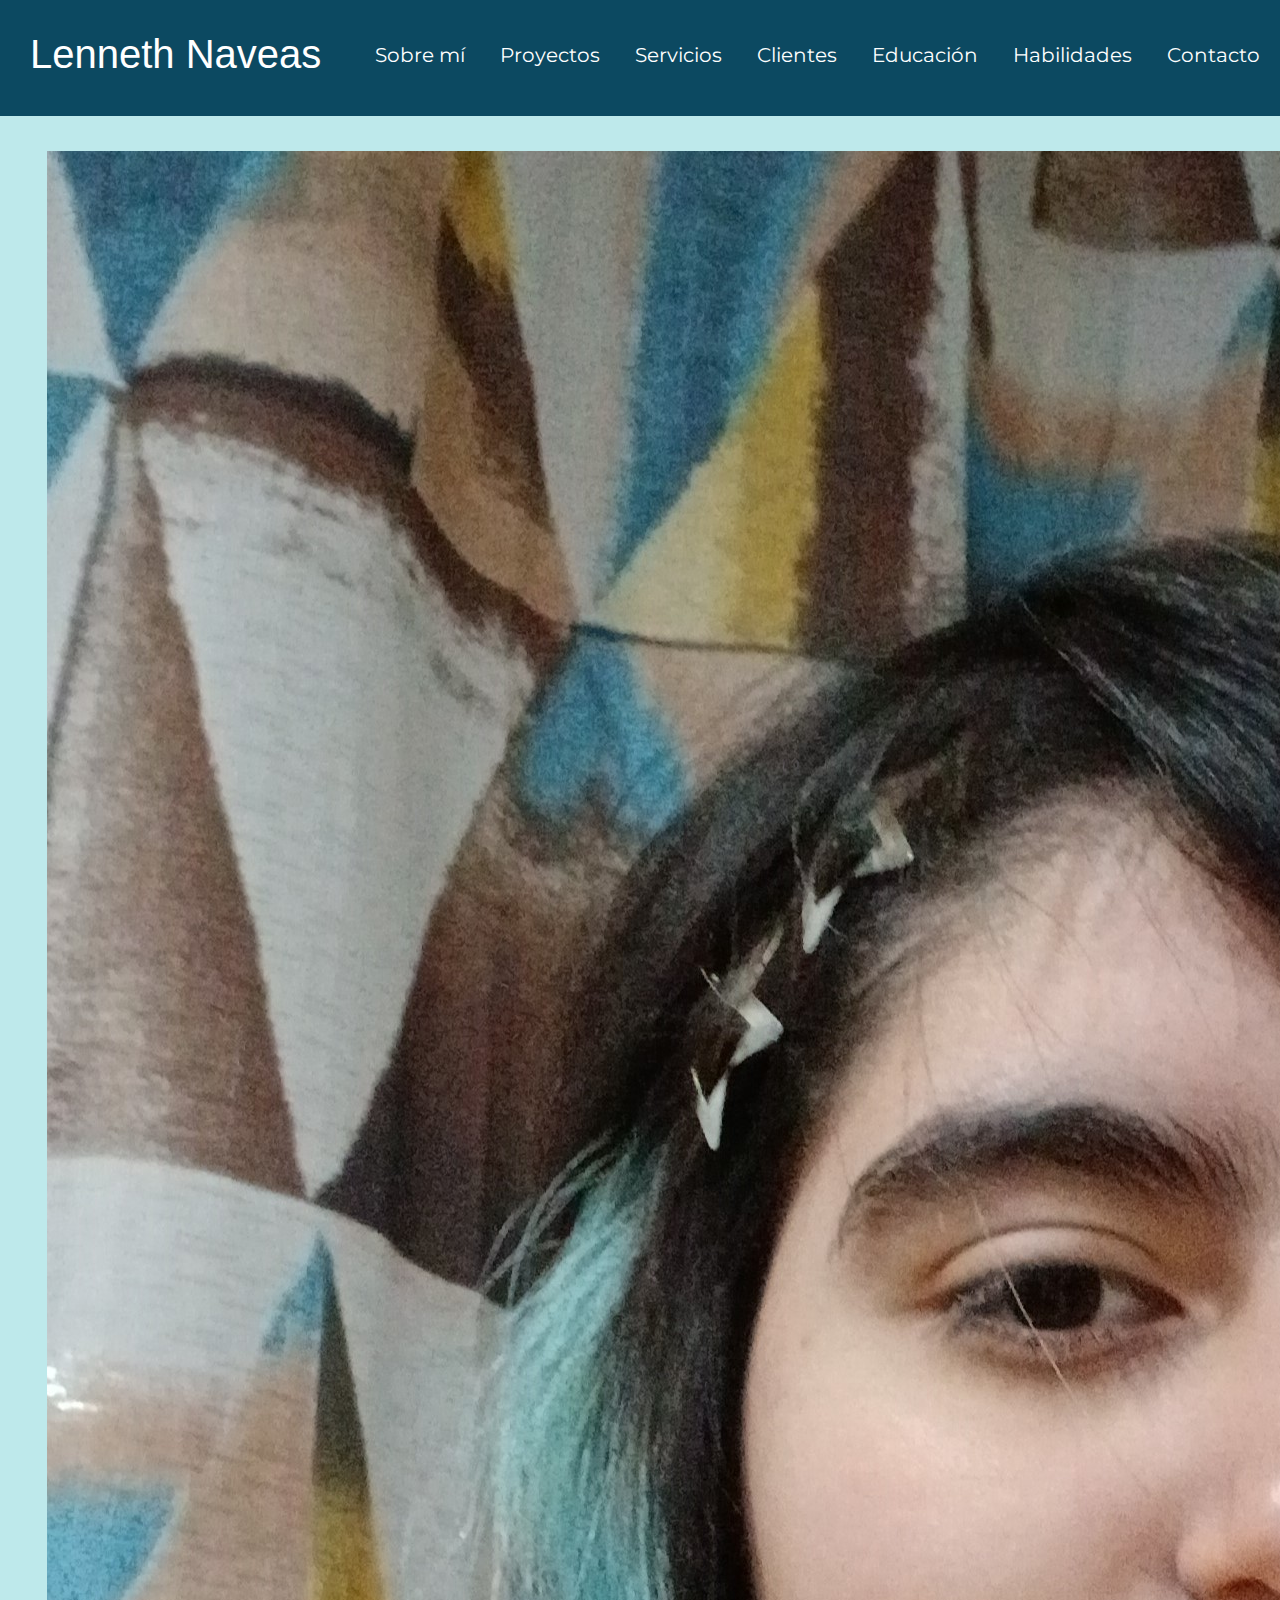
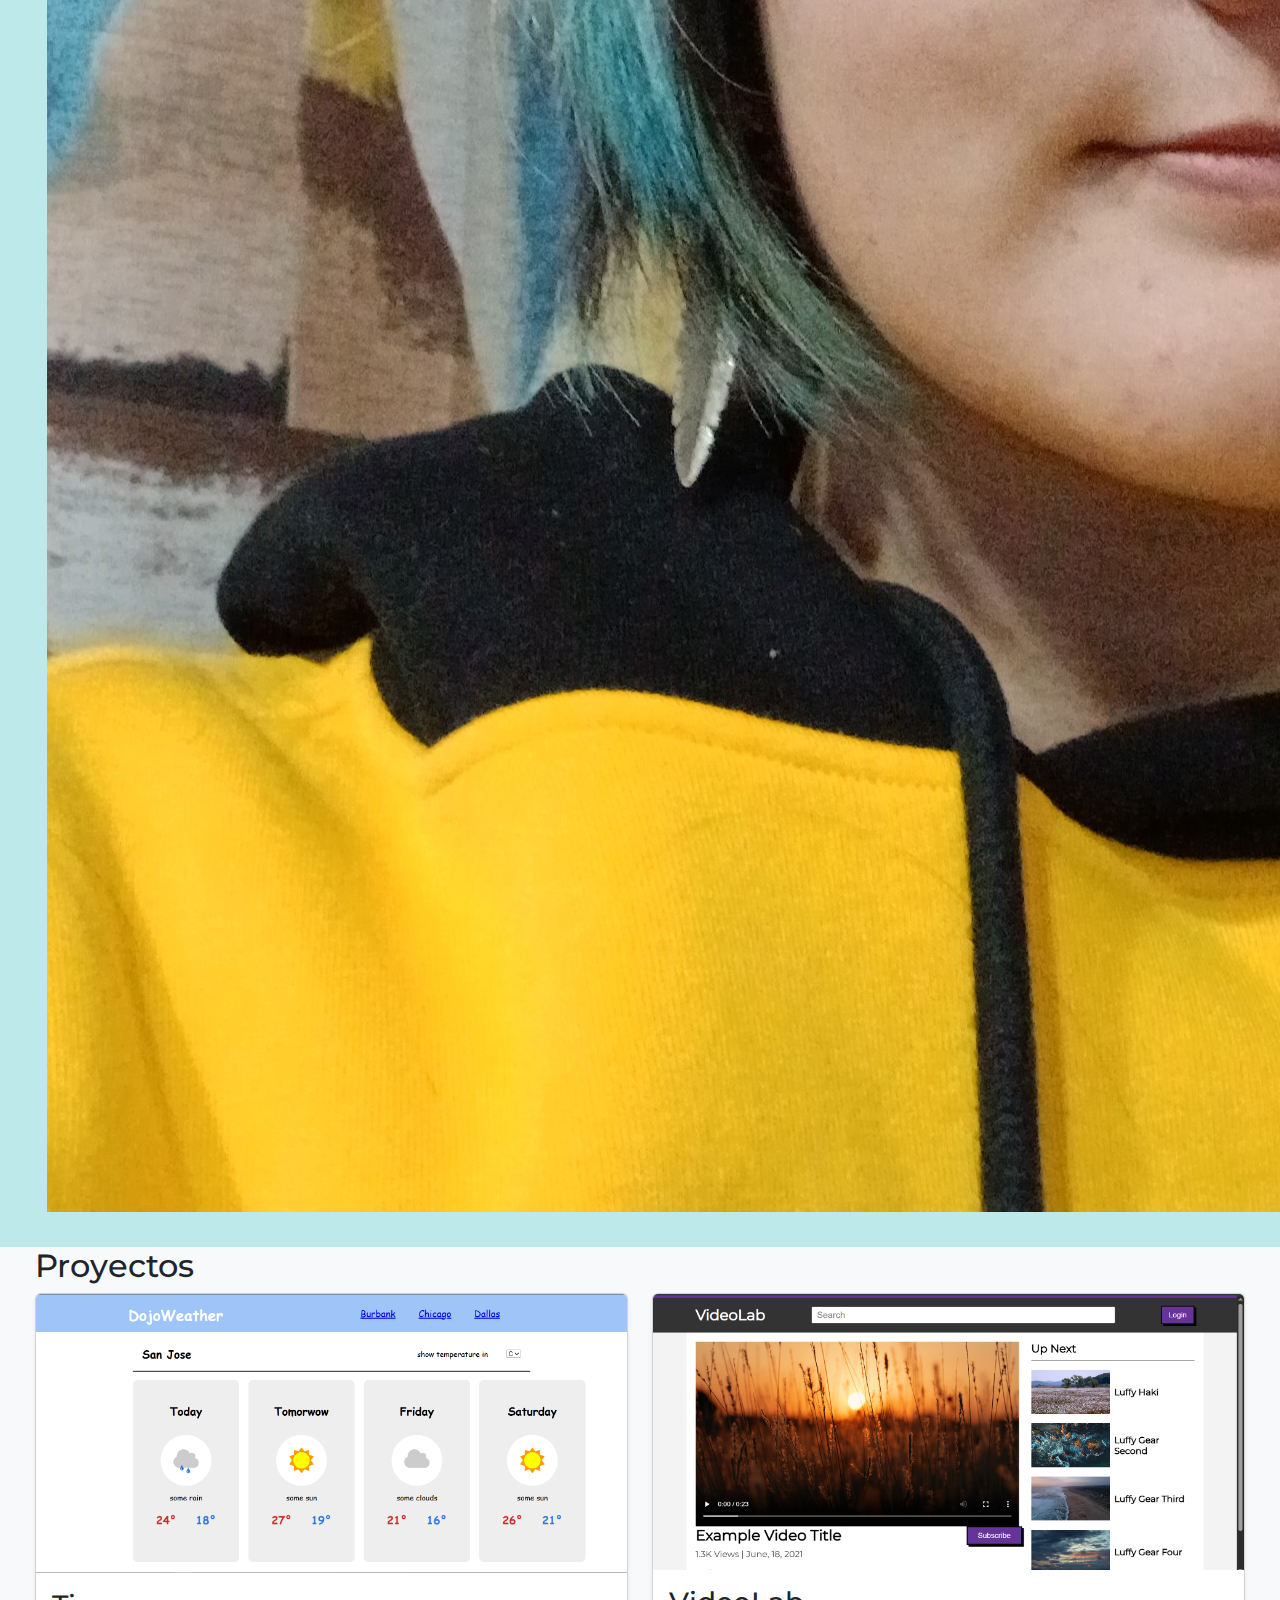
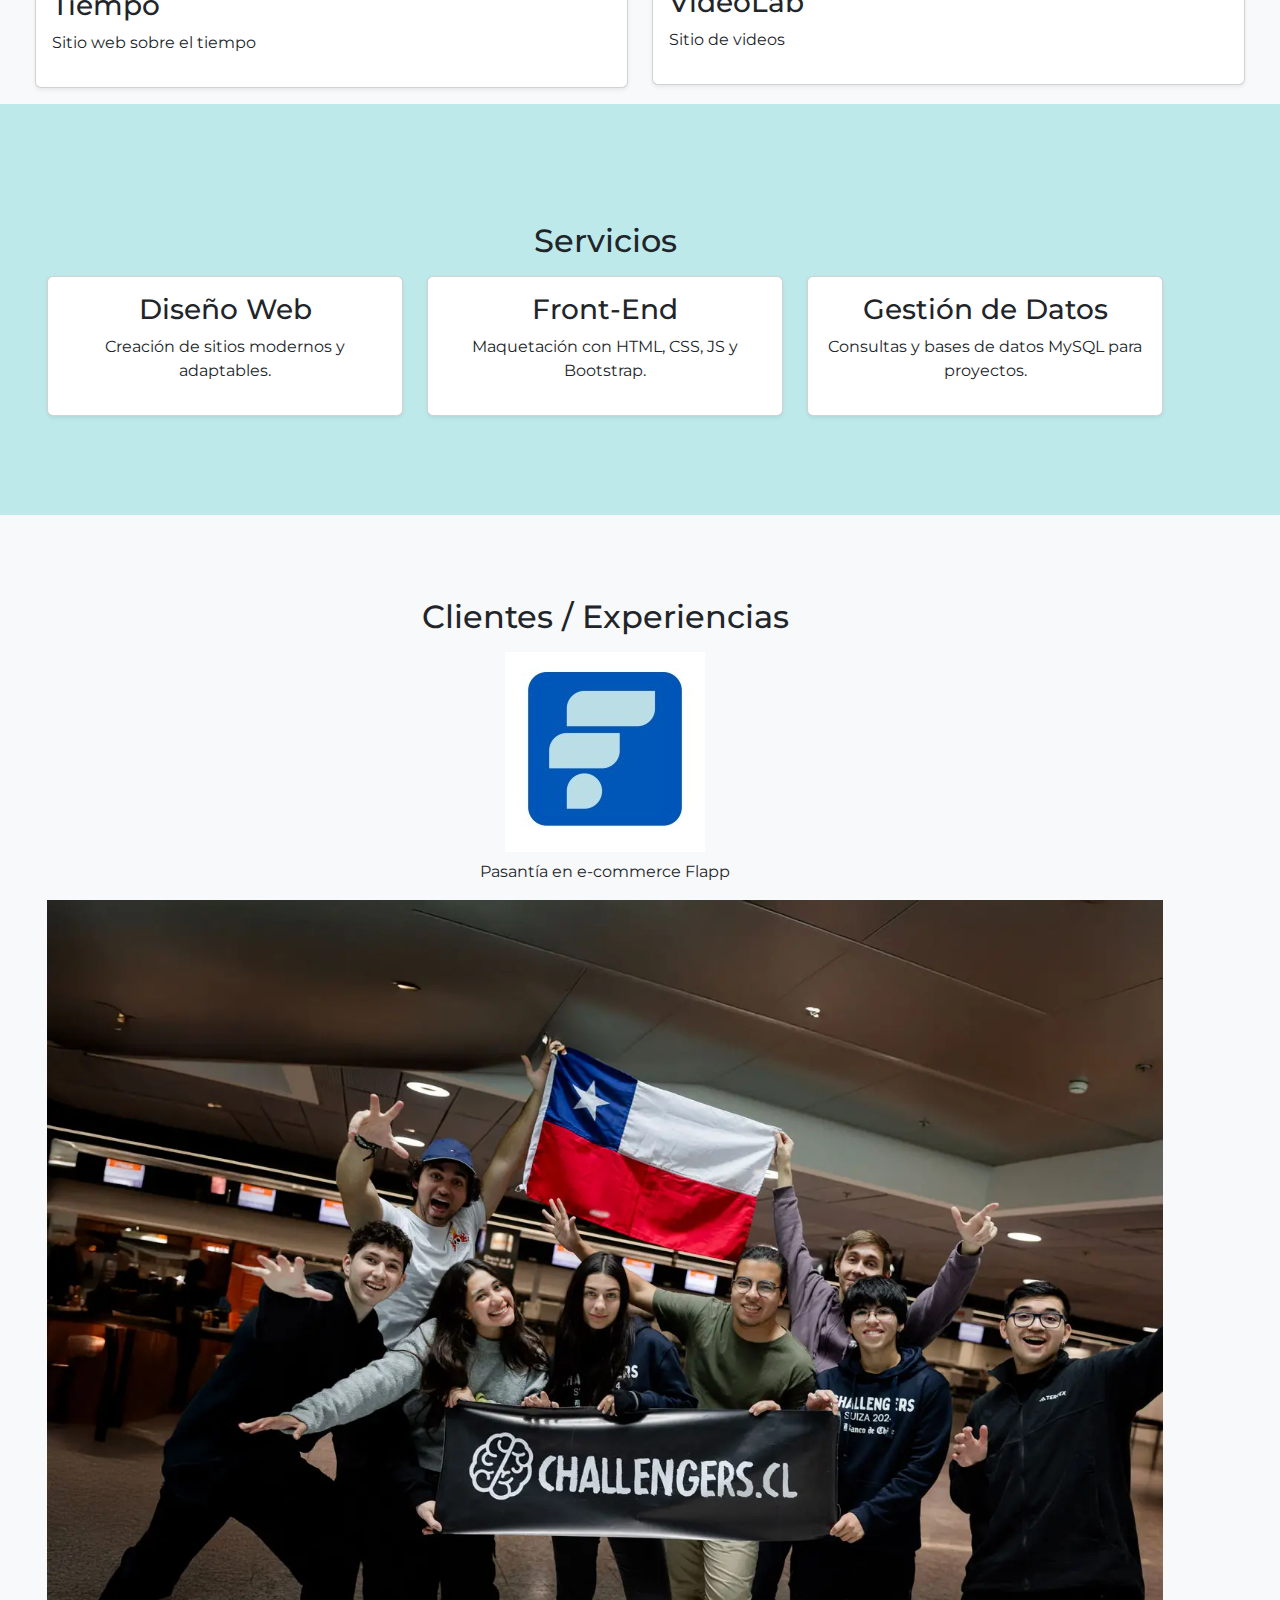
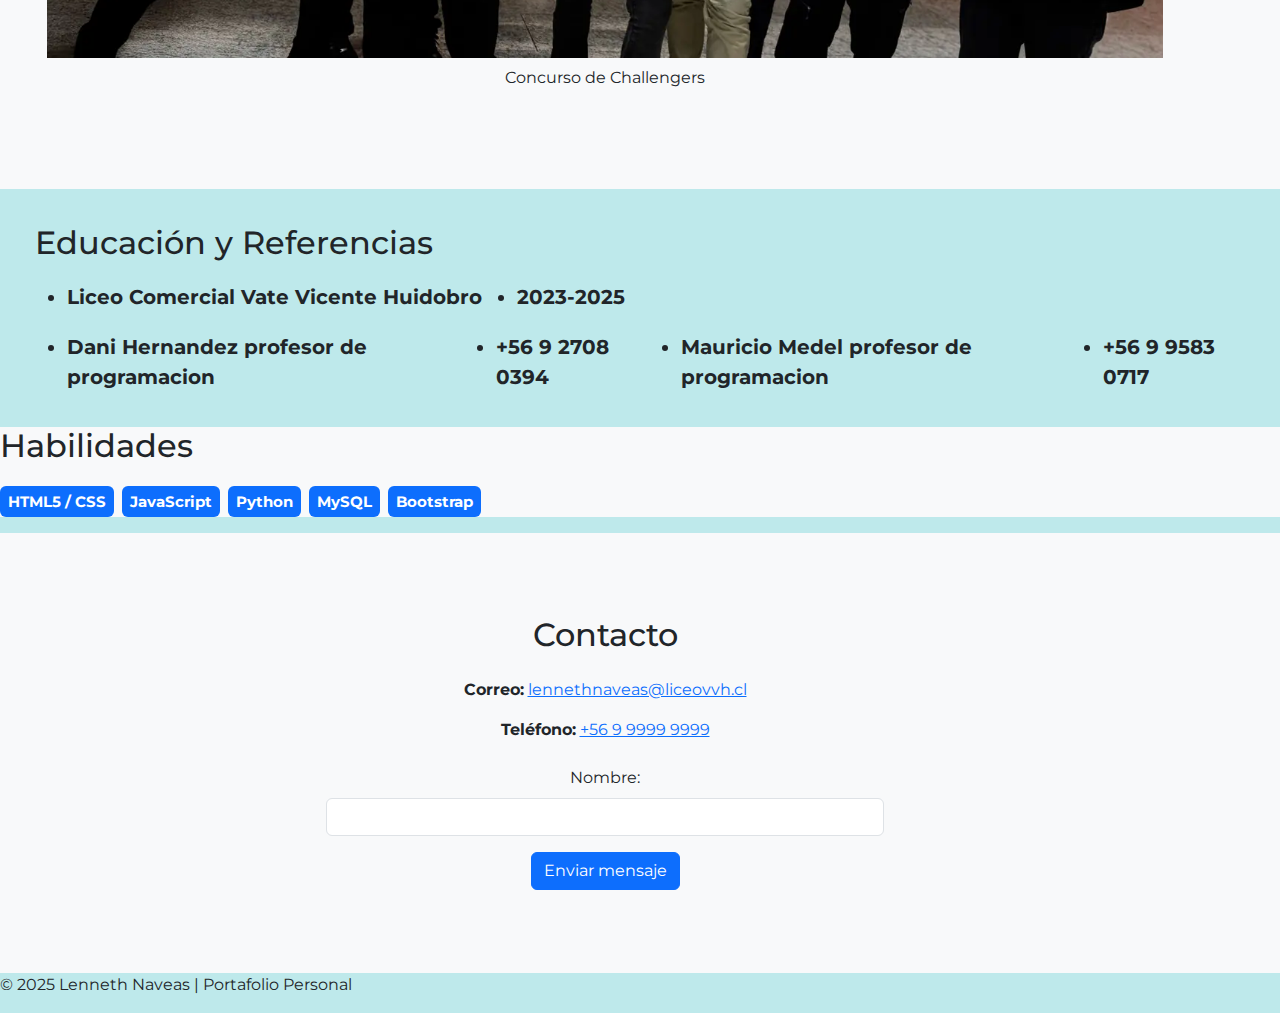
<file: index.html>
<!DOCTYPE html>
<html lang="es">

<head>
    <meta charset="UTF-8">
    <meta name="viewport" content="width=device-width, initial-scale=1.0">
    <title>Portafolio - Lenneth Naveas</title>
    <link rel="preconnect" href="https://fonts.gstatic.com">
    <link href="https://fonts.googleapis.com/css2?family=Montserrat:wght@400;600&display=swap" rel="stylesheet">

    <!-- Bootstrap CSS -->
    <link href="https://cdn.jsdelivr.net/npm/bootstrap@5.3.3/dist/css/bootstrap.min.css" rel="stylesheet">

    <link rel="stylesheet" href="static/css/style.css">
</head>

<body>

    <!-- ================== NAVBAR ================== -->
    <header class="top">
        <div class="nav-container">
            <h1 class="logo">Lenneth Naveas</h1>
            <nav>
                <ul class="nav-links">
                    <li><a href="#sobre-mi">Sobre mí</a></li>
                    <li><a href="#proyectos">Proyectos</a></li>
                    <li><a href="#servicios">Servicios</a></li>
                    <li><a href="#clientes">Clientes</a></li>
                    <li><a href="#educacion">Educación</a></li>
                    <li><a href="#habilidades">Habilidades</a></li>
                    <li><a href="#contacto">Contacto</a></li>
                </ul>
            </nav>
        </div>
    </header>

    <!-- ================== SECCIÓN SOBRE MÍ ================== -->
    <section id="sobre-mi" class="section">
        <div class="container d-flex flex-column flex-md-row align-items-center gap-3">
            <img src="resources/img/IMG-20250715-WA0006.jpeg" alt="Foto de Lenneth" class="perfil-img">
            <div>
                <h2>Sobre mí</h2>
                <p>
                    Programadora en formación, apasionada por el desarrollo web y la tecnología. Me encanta aprender
                    nuevas habilidades y enfrentar desafíos que me permitan crecer profesionalmente.
                </p>
            </div>
        </div>
    </section>

    <!-- ================== SECCIÓN PROYECTOS ================== -->
    <section id="proyectos" class="section bg-light">
        <div class="container2">
            <h2>Proyectos</h2>
            <div class="proyectos-grid row">
                <div class="proyecto-card col-md-6 mb-3" onmouseover="resaltar(this)" onmouseout="quitarResaltado(this)"
                    onclick="eliminar(this)">
                    <div class="card shadow-sm">
                        <img src="resources/img/tiempo.png" class="card-img-top" alt="Proyecto 1">
                        <div class="card-body">
                            <h3>Tiempo</h3>
                            <p>Sitio web sobre el tiempo</p>
                        </div>
                    </div>
                </div>
                <div class="proyecto-card col-md-6 mb-3" onmouseover="resaltar(this)" onmouseout="quitarResaltado(this)"
                    onclick="eliminar(this)">
                    <div class="card shadow-sm">
                        <img src="resources/img/videolad.png" class="card-img-top" alt="Proyecto 2">
                        <div class="card-body">
                            <h3>VideoLab</h3>
                            <p>Sitio de videos</p>
                        </div>
                    </div>
                </div>
            </div>
        </div>
    </section>


    <!-- ================== SECCIÓN SERVICIOS ================== -->
    <section id="servicios" class="section py-5">
        <div class="container text-center">
            <h2>Servicios</h2>
            <div class="row mt-3">
                <div class="col-md-4 mb-3">
                    <div class="card p-3 shadow-sm">
                        <h3>Diseño Web</h3>
                        <p>Creación de sitios modernos y adaptables.</p>
                    </div>
                </div>
                <div class="col-md-4 mb-3">
                    <div class="card p-3 shadow-sm">
                        <h3>Front-End</h3>
                        <p>Maquetación con HTML, CSS, JS y Bootstrap.</p>
                    </div>
                </div>
                <div class="col-md-4 mb-3">
                    <div class="card p-3 shadow-sm">
                        <h3>Gestión de Datos</h3>
                        <p>Consultas y bases de datos MySQL para proyectos.</p>
                    </div>
                </div>
            </div>
        </div>
    </section>

    <!-- ================== SECCIÓN CLIENTES / EXPERIENCIAS ================== -->
    <section id="clientes" class="section bg-light py-5">
        <div class="container text-center">
            <h2>Clientes / Experiencias</h2>
            <div class="row justify-content-center mt-3">
                <div class="col-md-3_mb-3">
                    <img src="resources/img/weflapp_logo.png" class="img-fluid mb-2" alt="Flapp">
                    <p>Pasantía en e-commerce Flapp</p>
                </div>
                <div class="col-md-3_mb-3">
                    <img src="resources/img/Challengers.png" class="img-fluid mb-2" alt="Challengers">
                    <p>Concurso de Challengers</p>
                </div>
            </div>
        </div>
    </section>

    <!-- ================== SECCIÓN EDUCACIÓN ================== -->
    <section id="educacion" class="section">
        <div class="container3">
            <h2>Educación y Referencias</h2>
            <ul class="timeline">
                <li><strong>Liceo Comercial Vate Vicente Huidobro</strong></li>
                <li><strong>2023-2025</strong></li>
            </ul>

            <ul class="timeline">
                <li><strong>Dani Hernandez profesor de programacion</strong></li>
                <li><strong>+56 9 2708 0394</strong></li>
                <li><strong>Mauricio Medel profesor de programacion</strong></li>
                <li><strong>+56 9 9583 0717</strong></li>
            </ul>
        </div>
    </section>

    <!-- ================== SECCIÓN HABILIDADES ================== -->
    <section id="habilidades" class="section bg-light">
        <div class="container4">
            <h2>Habilidades</h2>
            <ul class="skills-list d-flex gap-2 flex-wrap list-unstyled">
                <li class="badge bg-primary p-2">HTML5 / CSS</li>
                <li class="badge bg-primary p-2">JavaScript</li>
                <li class="badge bg-primary p-2">Python</li>
                <li class="badge bg-primary p-2">MySQL</li>
                <li class="badge bg-primary p-2">Bootstrap</li>
            </ul>
        </div>
    </section>

    <!-- ================== SECCIÓN CONTACTO ================== -->
    <section id="contacto" class="section py-5 bg-light">
        <div class="container text-center">
            <h2 class="mb-4">Contacto</h2>

            <!-- Información de contacto -->
            <p><strong>Correo:</strong> <a href="mailto:lennethnaveas@liceovvh.cl">lennethnaveas@liceovvh.cl</a></p>
            <p><strong>Teléfono:</strong> <a href="tel:+56999999999">+56 9 9999 9999</a></p>

            <!-- Formulario simple -->
            <form action="#" method="post" class="contact-form w-50 mx-auto mt-4">
                <label for="nombre" class="form-label">Nombre:</label>
                <input type="text" id="nombre" name="nombre" class="form-control mb-3" required
                    onchange="nombreCambiado(this)">
                <button type="submit" class="btn btn-primary">Enviar mensaje</button>
            </form>
        </div>
    </section>


    <!-- ================== FOOTER ================== -->
    <footer>
        <p>&copy; 2025 Lenneth Naveas | Portafolio Personal</p>
    </footer>

    <!-- Bootstrap JS -->
    <script src="https://cdn.jsdelivr.net/npm/bootstrap@5.3.3/dist/js/bootstrap.bundle.min.js"></script>

    <script src="static/js/script.js"></script>

    <script>
        // Scroll suave
        document.addEventListener("DOMContentLoaded", () => {
            const enlaces = document.querySelectorAll(".nav-links a");
            enlaces.forEach(enlace => {
                enlace.addEventListener("click", function (e) {
                    e.preventDefault();
                    const destino = document.querySelector(this.getAttribute("href"));
                    if (destino) {
                        destino.scrollIntoView({ behavior: "smooth", block: "start" });
                    }
                });
            });
        });
    </script>

</body>

</html>
</file>
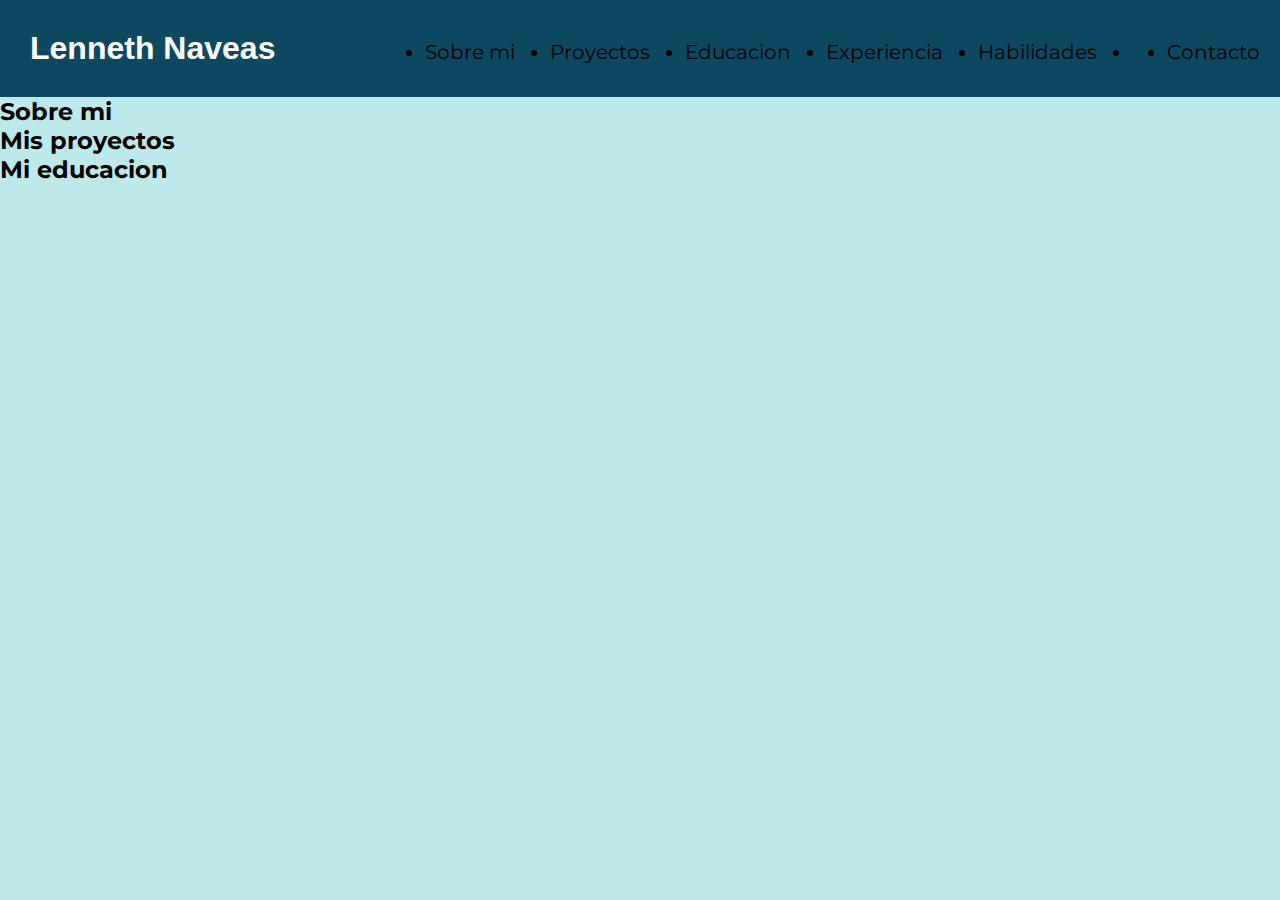
<file: pages/inde.html>
<!DOCTYPE html>
<html lang="es">

<head>
    <meta charset="UTF-8">
    <meta http-equiv="X-UA-Compatible" content="IE=edge">
    <meta name="viewport" content="width=device-width, initial-scale=1.0">
    <title>Portafolio</title>
    <link rel="preconnect" href="https://fonts.gstatic.com">
    <link href="https://fonts.googleapis.com/css2?family=Montserrat&display=swap" rel="stylesheet">
    <link rel="stylesheet" href="../static/css/style.css">
</head>

<body>

    <div class="top">
        <div class="nav-container">
            <h1>Lenneth Naveas</h1>
            <ul>
                <li><a href="Sobre"></a>Sobre mi</li>
                <li><a href="Proy"></a>Proyectos</li>
                <li><a href="Educ"></a>Educacion</li>
                <li><a href="Exper"></a>Experiencia</li>
                <li><a href="Habil"></a>Habilidades</li>
                <li><a href=""></a></li>
                <li><a href="Cont"></a>Contacto</li>
            </ul>
        </div>
    </div>
            <!--Sobre mi-->
    <div class="banner">
        <div class="main">
            <h2>Sobre mi</h2>
        </div>
    </div>

            <!--Mis proyectos-->
    <div class="banner">
        <div class="main">
            <h2>Mis proyectos</h2>
        </div>
    </div>

            <!--Mi educacion-->
        <div class="banner">
        <div class="main">
            <h2>Mi educacion</h2>
        </div>
    </div>


    <script src="../static/js/script.js"></script>
</body>

</html>
</file>
<file: static/css/style.css>
*{
    margin: 0;
    padding: 0;
    box-sizing: border-box;
}

body{
    font-family: 'Montserrat', sans-serif;
    background-color: #bee9eb;
}


/*NAVBAR*/
.top{
    background-color: rgb(12, 73, 97);
}

.nav-container h1{ 
    color: white;
    padding: 10px; /*lo modificare mas tarde*/
    font-family: sans-serif;
}

/*esto quisas lo use mas tarde*/
.nav-container{
    display: flex;
    justify-content: space-between;
    padding: 20px;
}

ul{
    display: flex;
    gap: 35px;               /* Espacio entre los elementos de la lista */
    margin-top: 20px;
    font-size: 20px;
}

.nav-links li {
  list-style: none;        /* Quita los puntos de la lista */
}

.nav-links li a {
  text-decoration: none;   /* Quita el subrayado azul */
  color: white;            /* Cambia el color del texto */
}


/*SECCION SOBRE MI*/
.sobre-mi{
}

.container{
    margin: 35px;
}


/*SECCION PROYECTOS*/
.proyectos{}

.container2{
    margin: 35px;
}


/*SECCION EDUCACION*/
.educacion{}

.container3{
    margin: 35px;
}


/*SECCION EXPERIENCIA*/
</file>
